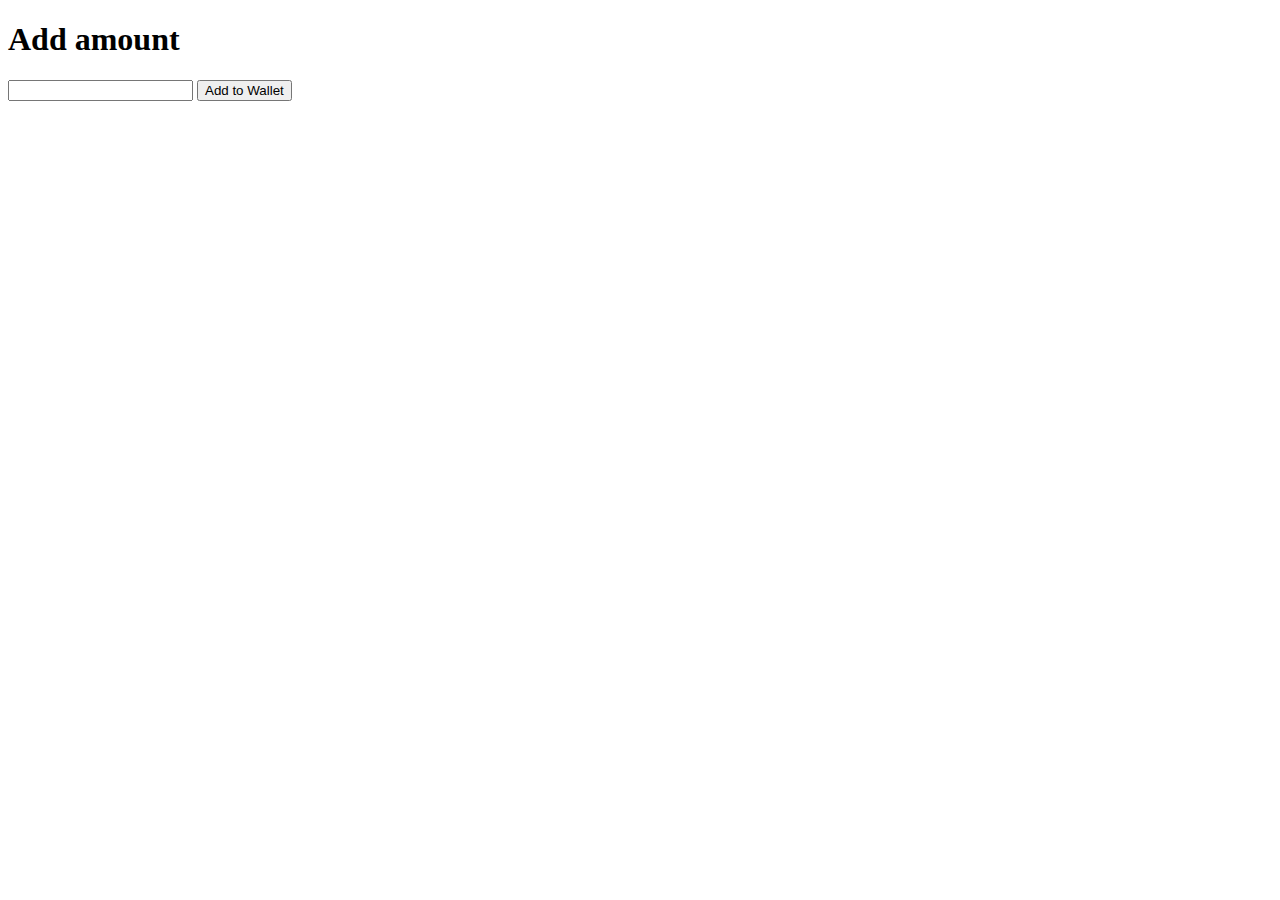
<file: 21th March/Vouchers/addtowallet.html>
<!DOCTYPE html>
<html lang="en">
  <head>
    <meta charset="UTF-8" />
    <meta http-equiv="X-UA-Compatible" content="IE=edge" />
    <meta name="viewport" content="width=device-width, initial-scale=1.0" />
    <title>Document</title>
  </head>
  <body>
    <h1>Add amount</h1>

    <div>
      <!--DO NOT MAKE ANY CHANGES HERE, ONLY WRITE LOGIC IN SCRIPT TAG-->
      <input type="number" id="amount" />
      <button onclick="addtoWallet()">Add to Wallet</button>
    </div>
  </body>
</html>

<script>
  //write logic here

  let wallet = 0 || JSON.parse(localStorage.getItem("wallet"));

  function addtoWallet() {
    let wall = document.querySelector("#amount").value;

    wallet = Number(wallet) + Number(wall);
    console.log(wall);

    localStorage.setItem("wallet", JSON.stringify(wallet));
  }

  // localStorage.clear();
</script>
</file>
